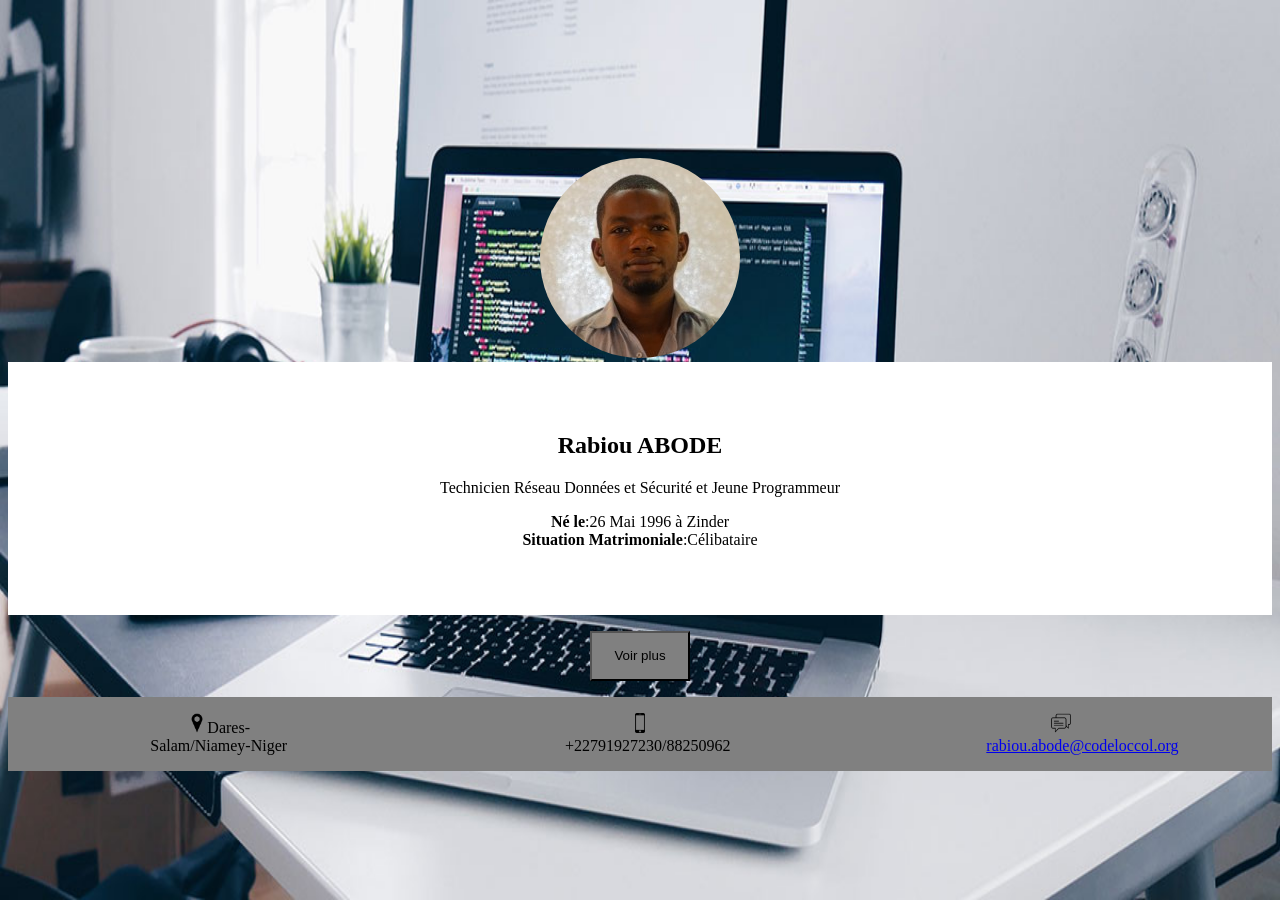
<file: index.html>
<!DOCTYPE html>
<html lang="fr">
<head>
    <meta charset="UTF-8">
    <meta name="viewport" content="width=device-width, initial-scale=1.0">
    <meta http-equiv="X-UA-Compatible" content="ie=edge">
    <link rel="stylesheet" href="styleaccueil.css">
    <link rel="icon" href="moi.jpg">
    <meta name="viewport" content="width=device-width" />
    <title>CV de Rabiou</title>
</head>
<body>
    <div class="page">
        <div class="vide"></div>
        <div class="image"><img src="moi.jpg" alt="ma photo" class="moi"></div>
        <div class="coordone">
            <h2>Rabiou ABODE</h2>
            <p>Technicien Réseau Données et Sécurité et Jeune Programmeur</p>
            <p><strong>Né le</strong>:26 Mai 1996 à Zinder <br>
                <strong>Situation Matrimoniale</strong>:Célibataire <br>   
            </p>
        </div>
        <div class="aboutme">
            <p><a href="moncv.html"><button title="voir les detail de mon CV" class="boutton">Voir plus</button></a></p>
        </div>
        <div class="pied">
            <div class="position">
                <p><img src="position.png" alt="position" class="icon">Dares-Salam/Niamey-Niger</p>
            </div>
            <div class="phone">
                <p><img src="phone.png" alt="image de telephone" class="icon">+22791927230/88250962</p>
            </div>
            <div class="mail">
                <p><img src="chat.png" alt="image du mail" class="icon"><a href="mailto:rabiou.abode@codeloccol.org" title="Cliquer pour envoyer un mail">rabiou.abode@codeloccol.org</a></p>
            </div>
        </div>
    </div>
</body>
</html>
</file>
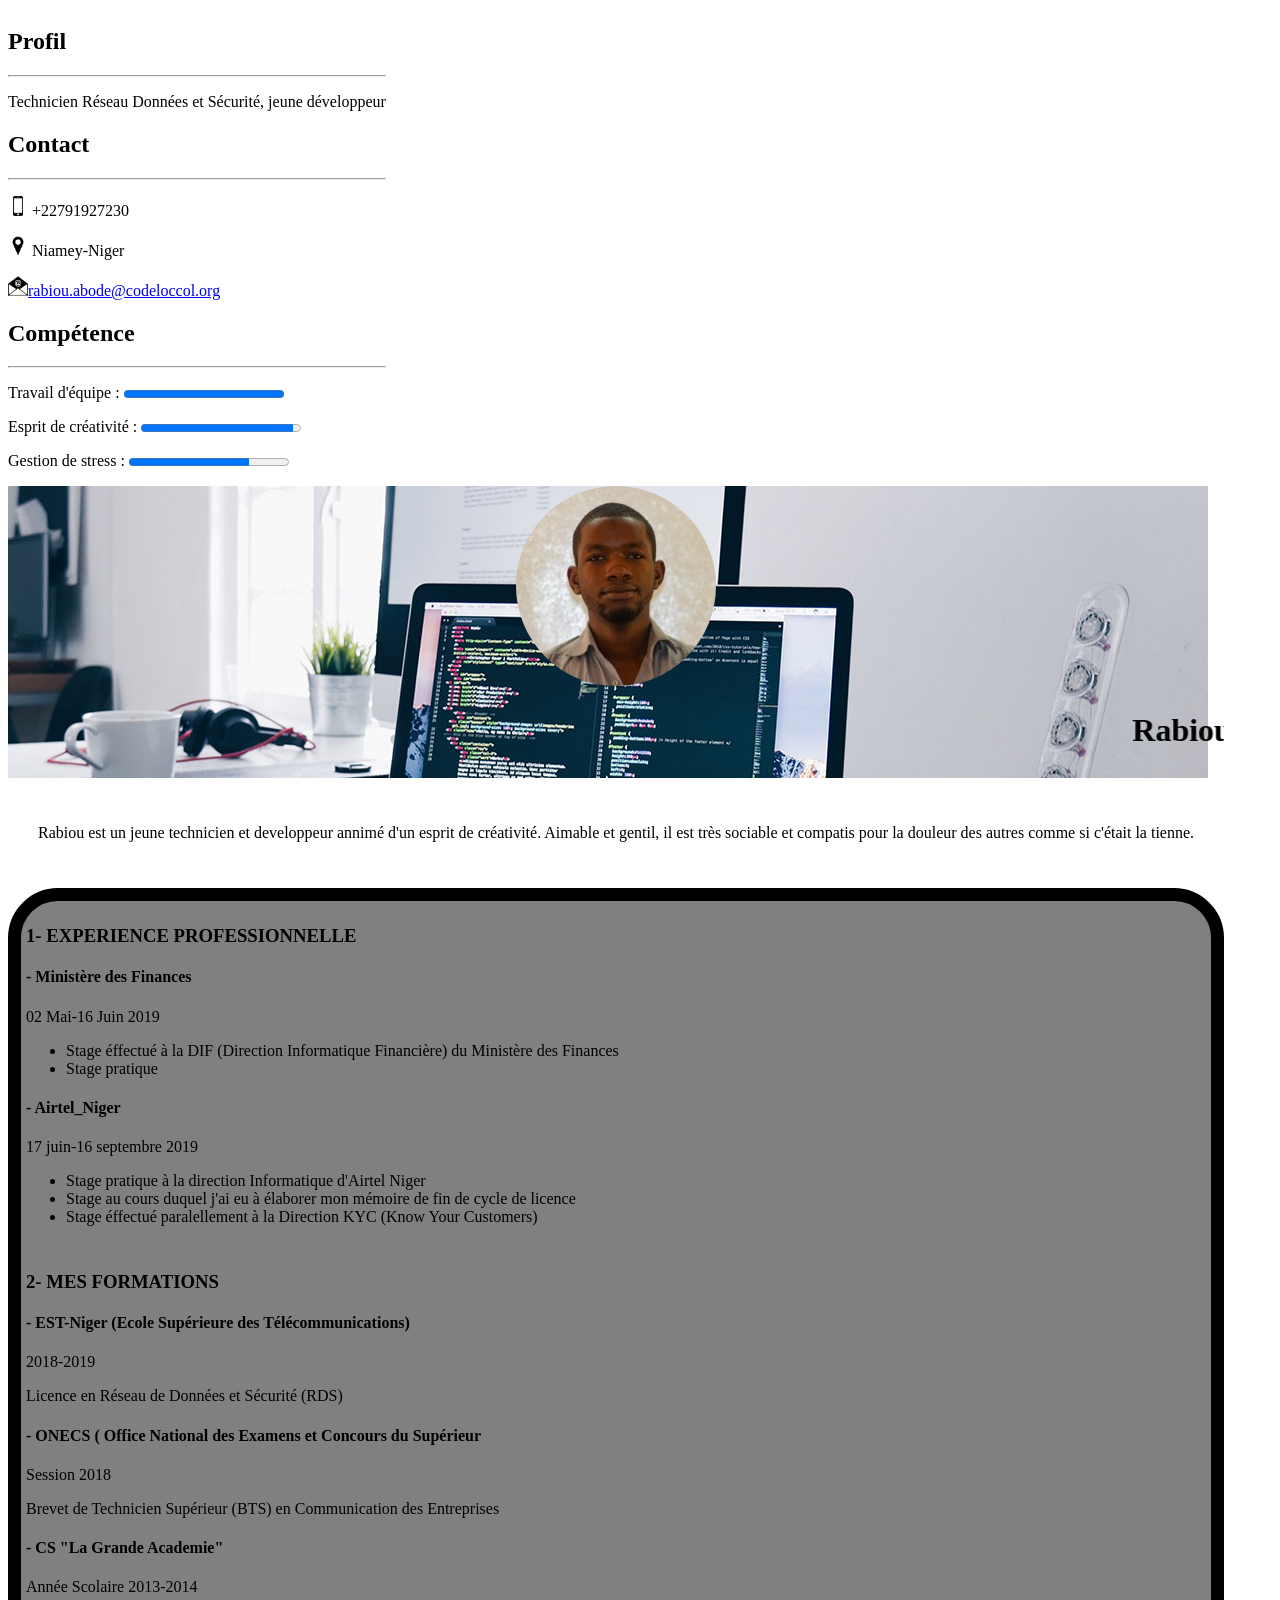
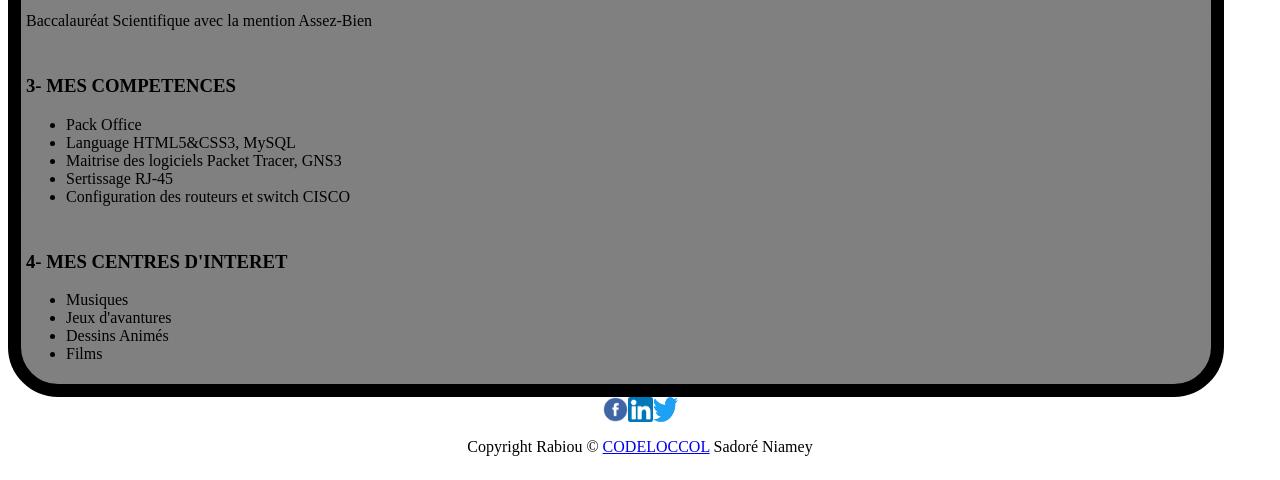
<file: moncv.html>
<!DOCTYPE html>
<html lang="en">
<head>
    <meta charset="UTF-8">
    <meta name="viewport" content="width=device-width, initial-scale=1.0">
    <meta http-equiv="X-UA-Compatible" content="ie=edge">
    <link rel="stylesheet" href="stylecv.css">
    <link rel="icon" href="moi.jpg">
    <meta name="viewport" content="width=device-width" />
    <title>Mon CV</title>
</head>
    <div class="complet">
    <div class="renseignement">
        <h2>Profil</h2>
        <hr>
        <p class="profil">Technicien Réseau Données et Sécurité, jeune développeur</p>
        <h2>Contact</h2>
        <hr>
        <p><img src="phone.png" alt="phone" class="icon"> +22791927230</p>
        <p><img src="position.png" alt="position" class="icon"> Niamey-Niger</p>
        <p><img src="email.png" alt="mail" class="icon"><a href="mailto:rabiou.abode@codeloccol.org">rabiou.abode@codeloccol.org</a></p>
        <h2>Compétence</h2>
        <hr>
        <p>Travail d'équipe : <progress value="100" max="100"></progress></p>
        <p>
            Esprit de créativité : <progress value="95" max="100"></progress>
        </p>
        <p>
            Gestion de stress : <progress value="75" max="100"></progress>
        </p>
    </div>
    <div class="details">
        <div class="haut">
        <div class="photo">
            <div class="image">
                <img src="moi.jpg" alt="moi" class="moi">
            </div>
            <div class="titre"><h1><marquee>Rabiou ABODE</marquee></h1></div>
        </div>
        <div class="commentaire">
            <p>Rabiou est un jeune technicien et developpeur annimé d'un esprit de créativité. Aimable et gentil, il est très sociable et compatis pour la douleur des autres comme si c'était la tienne. </p>
        </div>
    </div>
        <div class="detail">
            <div class="professionel">
                <h3>1- EXPERIENCE PROFESSIONNELLE</h3>
                <h4>- Ministère des Finances</h4>
                <p>02 Mai-16 Juin 2019</p>
                <ul>
                    <li>Stage éffectué à la DIF (Direction Informatique Financière) du Ministère des Finances</li>
                    <li>Stage pratique</li>
                </ul>
                <h4>- Airtel_Niger</h4>
                <p>17 juin-16 septembre 2019</p>
                <ul>
                    <li>Stage pratique à la direction Informatique d'Airtel Niger</li>
                    <li>Stage au cours duquel j'ai eu à élaborer mon mémoire de fin de cycle de licence</li>
                    <li>Stage éffectué paralellement à la Direction KYC (Know Your Customers)</li>
                </ul>
            </div>
            <div class="formation">
                <h3>2- MES FORMATIONS</h3>
                <h4>- EST-Niger (Ecole Supérieure des Télécommunications)</h4>
                <p>2018-2019</p>
                <p>Licence en Réseau de Données et Sécurité (RDS)</p>
                <h4>- ONECS ( Office National des Examens et Concours du Supérieur</h4>
                <p>Session 2018</p>
                <p>Brevet de Technicien Supérieur (BTS) en Communication des Entreprises</p>
                <h4>- CS "La Grande Academie"</h4>
                <p>Année Scolaire 2013-2014</p>
                <p>Baccalauréat Scientifique avec la mention Assez-Bien</p>
            </div>
            <div class="competence">
                <h3>3- MES COMPETENCES</h3>
                <ul>
                    <li>Pack Office</li>
                    <li>Language HTML5&CSS3, MySQL</li>
                    <li>Maitrise des logiciels Packet Tracer, GNS3</li>
                    <li>Sertissage RJ-45</li>
                    <li>Configuration des routeurs et switch CISCO</li>
                </ul>
            </div>
            <div class="interet">
                <h3>4- MES CENTRES D'INTERET</h3>
                <ul>
                    <li>Musiques</li>
                    <li>Jeux d'avantures</li>
                    <li>Dessins Animés</li>
                    <li>Films</li>
                </ul>
            </div>
        </div>
        </div>
</div>
<div class="footer">
    <div class="logos">
        <div class="facebook"><a href="https://www.facebook.com/rabiou.abode"><img src="facebook.png" alt="facebook" class="facebook"></a></div>
        <div class="twitter"><a href="https://www.linkedin.com/in/rabiou-abode-987254185/"><img src="linkedin.png" alt="linkedin" class="linkedin"></a></div>
        <div class="linkedin"> <a href="https://twitter.com/biouchou1"><img src="twitter.png" alt="twitter" class="twitter"></a></div>
    </div>
    <div class="pied">
        <p>Copyright Rabiou © <a href="https://codeloccol.org">CODELOCCOL</a> Sadoré Niamey</p>
</div>
</div>
</body>
</html>
</file>
<file: styleaccueil.css>
.vide{
    height: 150px;
}
.moi{
    border-radius: 50%;
}
.icon{
    width: 20px;
    height: 20px;
}
.page{
    text-align: center;
    position: relative;
    display: flex;
    flex-direction: column;
}
.coordone{
    padding: 50px;
    background-color: white;
    align-items: center;
}
.pied{
    display: flex;
    flex-direction: row;
    justify-content: space-around;
    flex-wrap: wrap;
    background-color: grey;
}
.position{
    width: 150px;
}
.phone{
    width: 150px;
}
.mail{
    width: 150px;
}
body{
    background-image: url(computer.jpg);
    background-repeat: no-repeat;
    background-attachment: fixed;
    background-size: 100% 100%;
}
.boutton{
    background-color:grey;
    width: 100px;
    height: 50px;
}
@media all and (max-width: 1280px)
</file>
<file: stylecv.css>
.icon{
    width: 20px;
    height: 20px;
}
.complet{
    display: flex;
    flex-direction: row;
    flex-wrap: wrap;
}
.renseignement{
    background-attachment: fixed;
    background-color: white;
}
.profil{
    text-align: justify;
}
.moi{
    border-image: 13px;
    border-radius: 50%;
}
.image{
    text-align: center;
}
.titre{
    text-align: center;
}
.commentaire{
    text-align: auto;
    padding: 20px;
    background-color: white;
    border:white solid 10px;
    border-radius: 0px;
}
body{
    background-color:white;
}
.detail{
    border: black solid 13px;
    border-radius: 50px;
    background-color: grey;
}
.details{
    background-color:white;
    align-items: center;
}
.footer{
    display: flex;
    flex-direction: column;
    position: relative;
    bottom: 0;
}
.pied{
    text-align: center;
    align-items: center;
    margin: auto;
 }.facebook{
    width: 25px;
    height: 25px;
}
.linkedin{
    width: 25px;
    height: 25px;
}
.twitter{
    width: 25px;
    height: 25px;
}
.logos{
    justify-content: center;
    display: flex;
}
.professionel{
    background-color: grey;
    border: grey solid 5px;
    border-radius: 50px;
}
.formation{
    background-color: grey;
    border: grey solid 5px;
    border-radius: 50px;
}
.competence{
    background-color: grey;
    border: grey solid 5px;
    border-radius: 50px;
}
.interet{
    border: grey solid 5px;
    border-radius: 50px;
    background-color: grey;
}
.haut{
    background-image: url(computer.jpg);
    background-attachment: scroll ;
    background-repeat: no-repeat;
}
</file>
